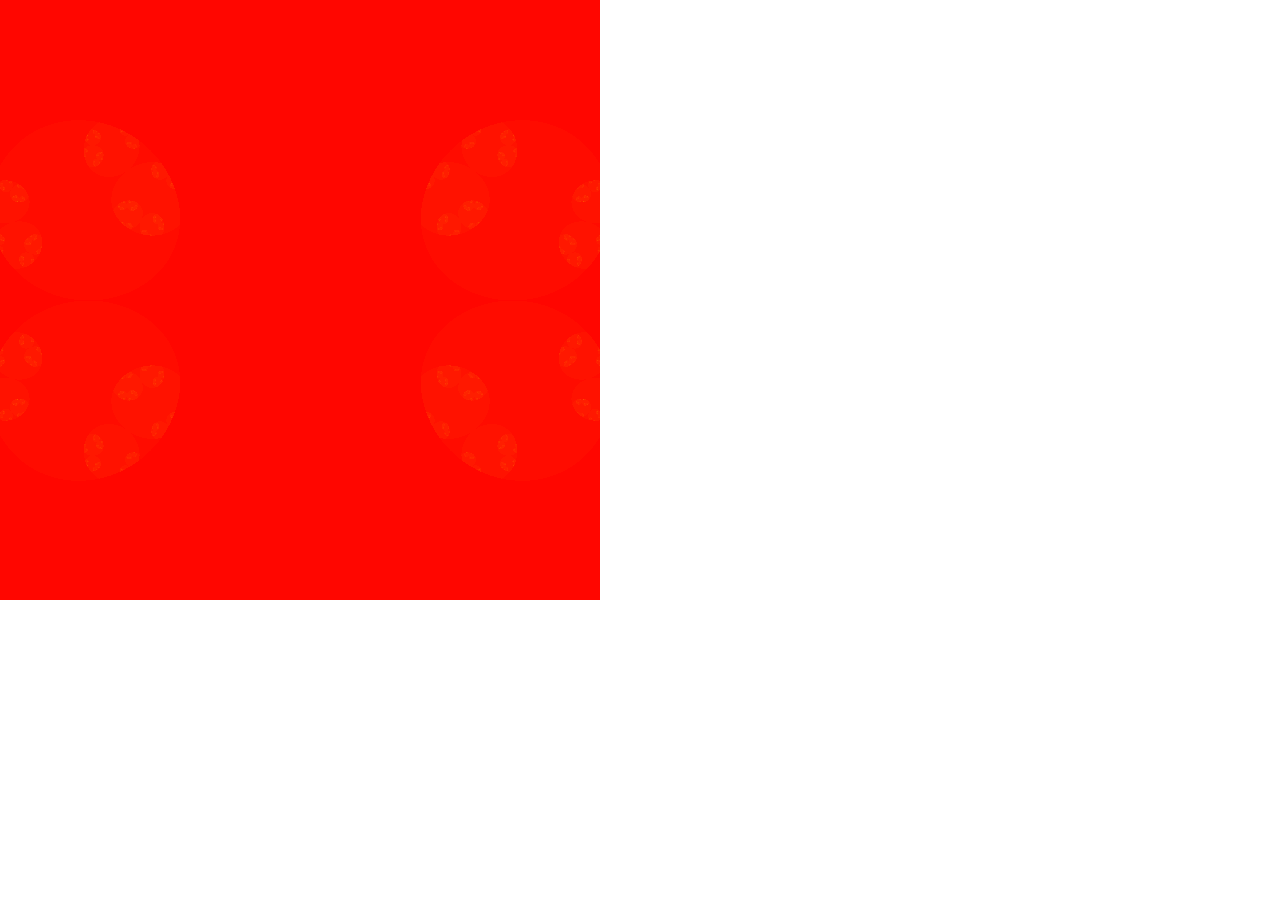
<file: BurningShipJuliaSet/src/index.html>
<!DOCTYPE html>
<html lang="en">
  <head>
    <meta charset="utf-8" />
    <meta name="viewport" content="width=device-width, initial-scale=1.0">

    <title>Sketch</title>

    <link rel="stylesheet" type="text/css" href="style.css">

    <script src="../libraries/p5.min.js"></script>
    <script src="../libraries/p5.sound.min.js"></script>
  </head>

  <body>
    <script src="sketch.js"></script>
  </body>
</html>
</file>
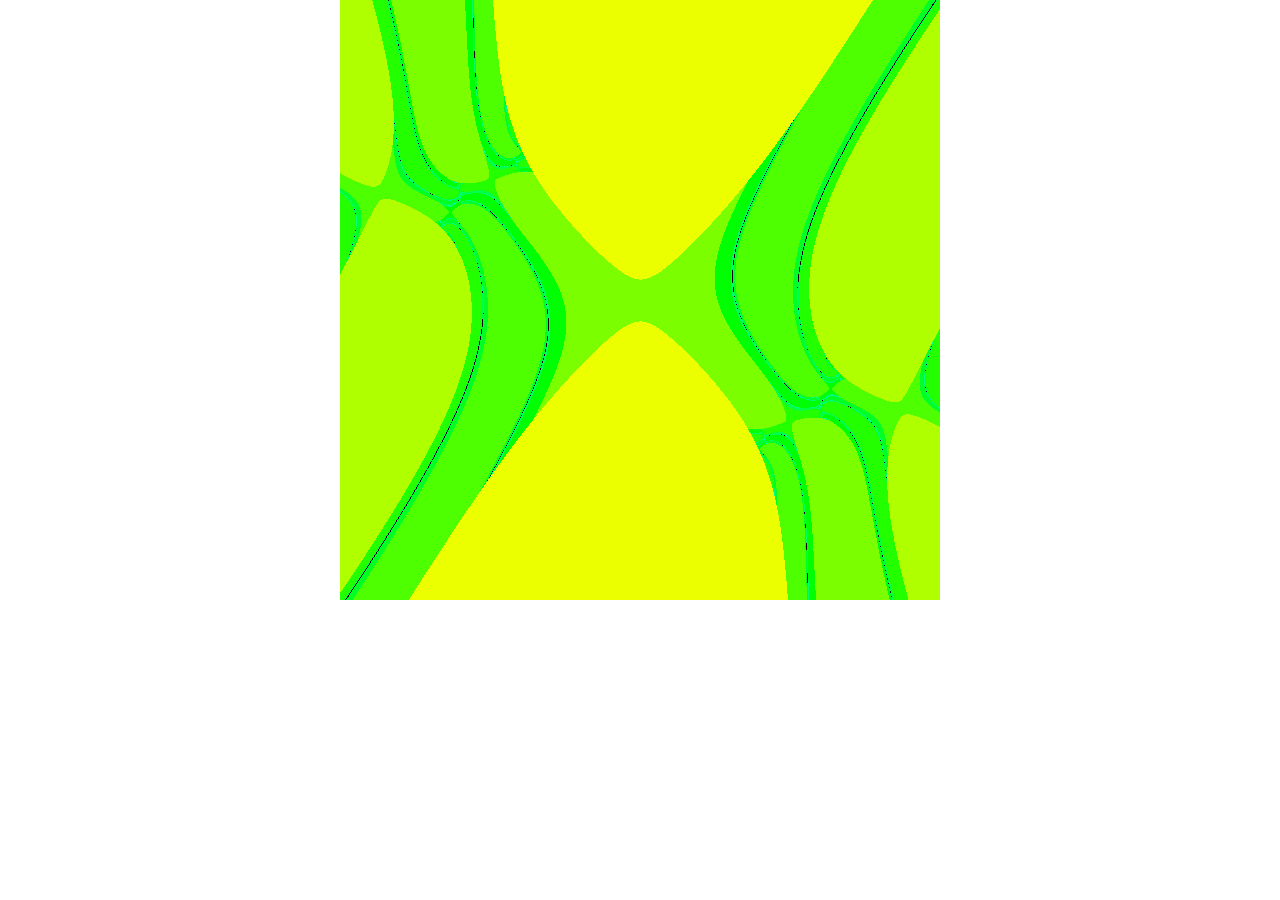
<file: JuliaSet/src/index.html>
<!DOCTYPE html>
<html lang="en">
  <head>
    <meta charset="utf-8" />
    <meta name="viewport" content="width=device-width, initial-scale=1.0">

    <title>Julia set</title>

    <link rel="stylesheet" type="text/css" href="style.css">

    <script src="../libraries/p5.min.js"></script>
    <script src="../libraries/p5.sound.min.js"></script>
  </head>

  <body>
    <script src="sketch.js"></script>
  </body>
</html>
</file>
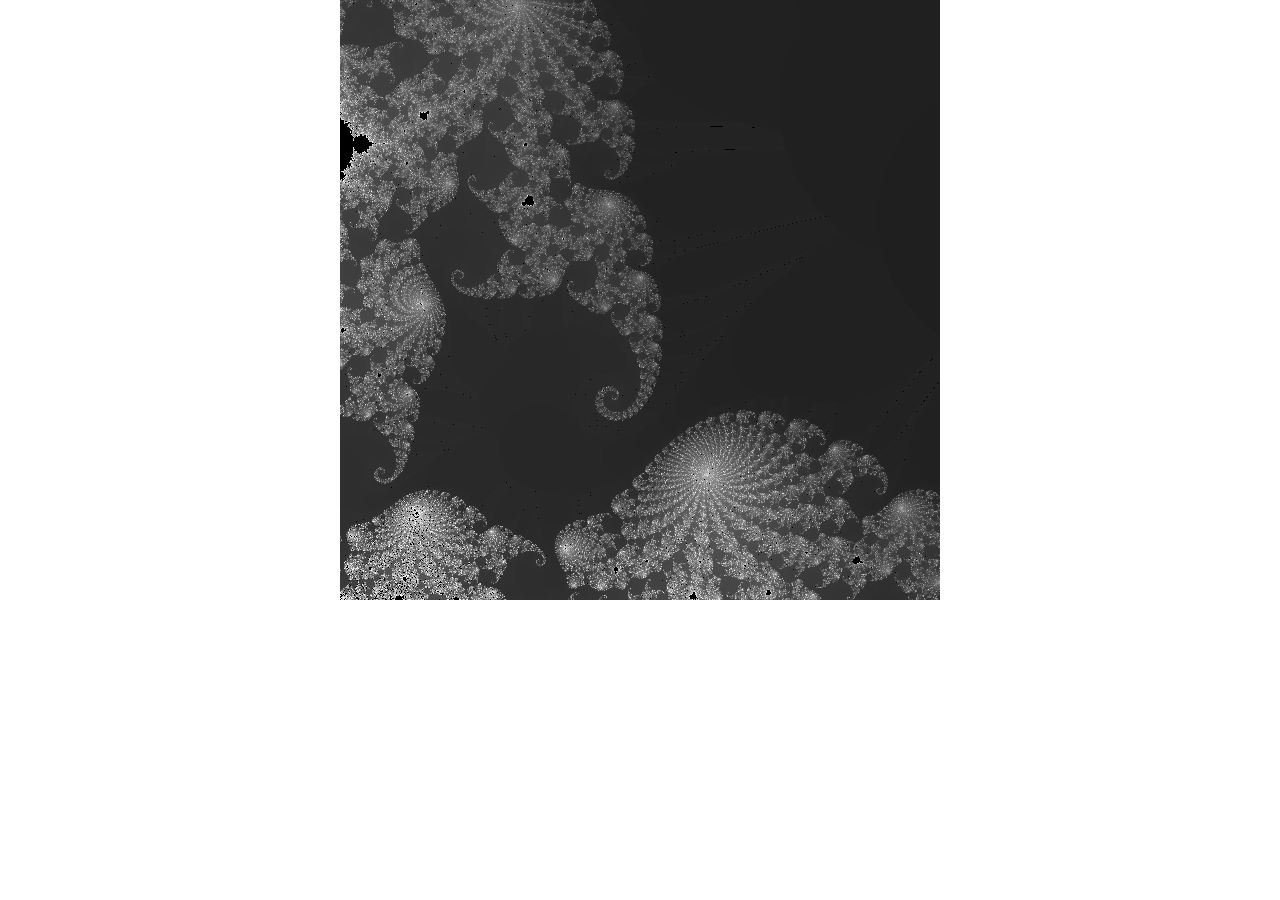
<file: MandelbrotSet/src/index.html>
<!DOCTYPE html>
<html lang="en">
  <head>
    <meta charset="utf-8" />
    <meta name="viewport" content="width=device-width, initial-scale=1.0">

    <title>Mandelbrot Set</title>

    <link rel="stylesheet" type="text/css" href="style.css">
    <script src="../libraries/p5.min.js"></script>
    <script src="../libraries/p5.sound.min.js"></script>
  </head>

  <body>
    <script src="sketch.js"></script>
  </body>
</html>
</file>
<file: BurningShipJuliaSet/src/style.css>
html, body {
  margin: 0;
  padding: 0;
}

canvas {
  display: block;
}
</file>
<file: JuliaSet/src/style.css>
html, body {
  margin: 0;
  padding: 0;
}

canvas {
  display: block;
  background-color: rgb(0, 0, 0);
  margin-right: auto;
  margin-left: auto;
}
</file>
<file: MandelbrotSet/src/style.css>
html, body {
  margin: 0;
  padding: 0;
}

canvas {
  display: block;
  margin: 0 auto;
}
</file>
